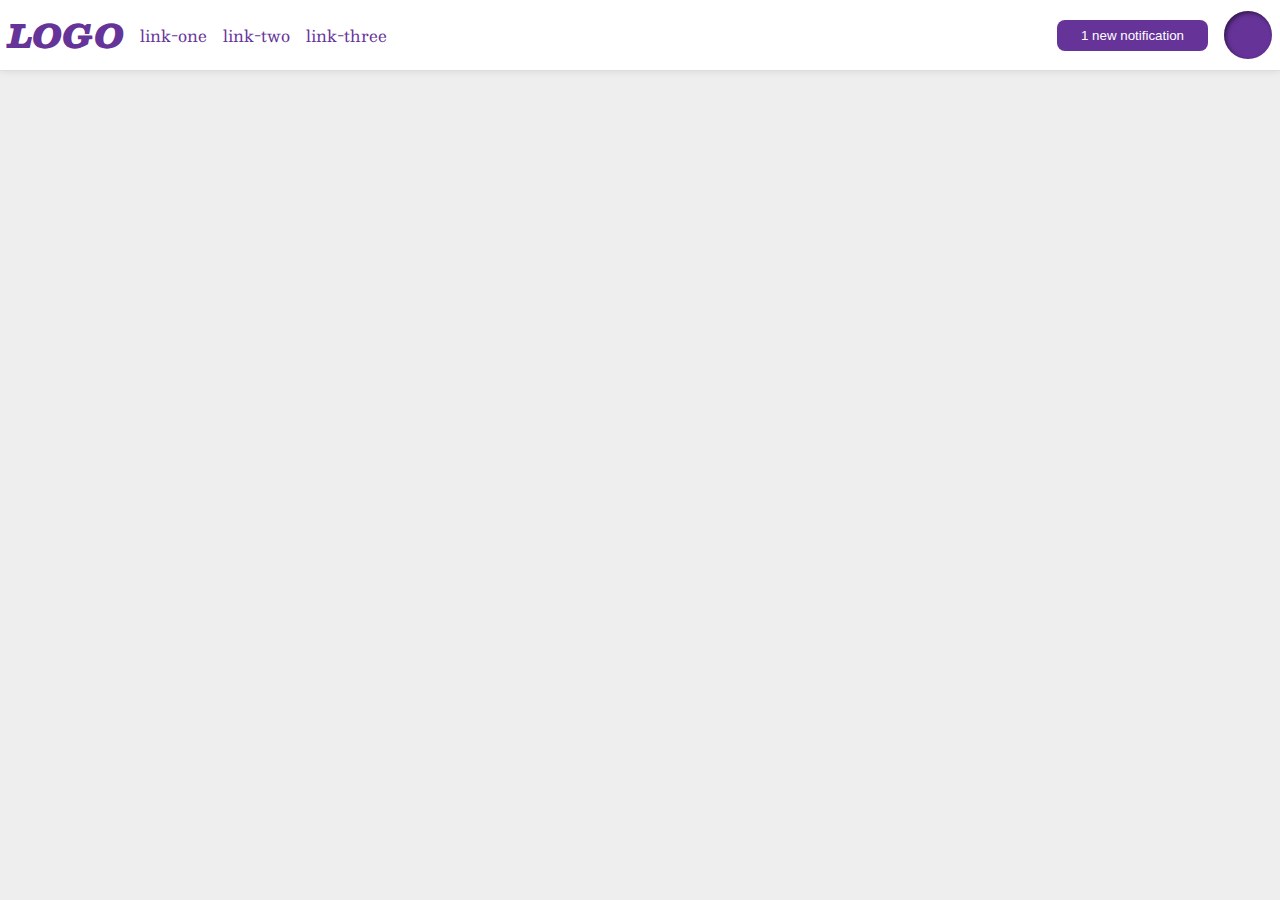
<file: foundations/flex/03-flex-header-2/index.html>
<!DOCTYPE html>
<html lang="en">
  <head>
    <meta charset="UTF-8">
    <meta http-equiv="X-UA-Compatible" content="IE=edge">
    <meta name="viewport" content="width=device-width, initial-scale=1.0">
    <title>Flex Header 2</title>
    <link rel="stylesheet" href="style.css">
  </head>
  <body>
    <div class="header">
      <div class="left">
        <div class="logo">
          LOGO
        </div>
        <ul class="links">
          <li><a href="https://google.com">link-one</a></li>
          <li><a href="https://google.com">link-two</a></li>
          <li><a href="https://google.com">link-three</a></li>
        </ul>
      </div>
      <div class="right">
        <button class="notifications">
          1 new notification
        </button>
        <div class="profile-image"></div>
        </div>
    </div>
  </body>
</html>
</file>
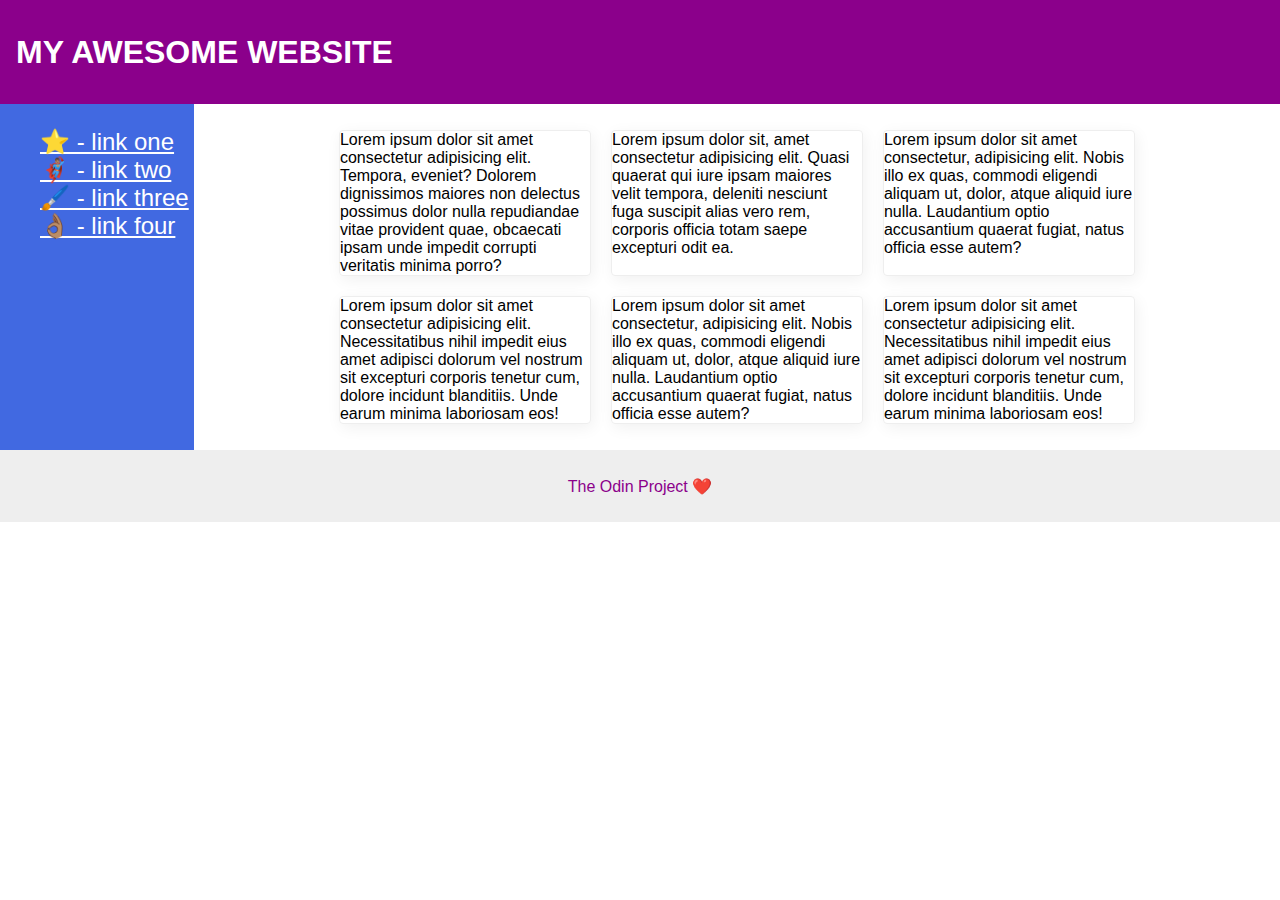
<file: foundations/flex/07-flex-layout-2/index.html>
<!DOCTYPE html>
<html lang="en">
  <head>
    <meta charset="UTF-8">
    <meta http-equiv="X-UA-Compatible" content="IE=edge">
    <meta name="viewport" content="width=device-width, initial-scale=1.0">
    <title>The Holy Grail</title>
    <link rel="stylesheet" href="style.css">
  </head>
  <body>
    <div class="header">
      MY AWESOME WEBSITE
    </div>
    <div class="middle">
      <div class="sidebar">
        <ul>
          <li><a href="#">⭐ - link one</a></li>
          <li><a href="#">🦸🏽‍♂️ - link two</a></li>
          <li><a href="#">🖌️ - link three</a></li>
          <li><a href="#">👌🏽 - link four</a></li>
        </ul>
      </div>
      <div class="cards">
        <div class="card">Lorem ipsum dolor sit amet consectetur adipisicing elit. Tempora, eveniet? Dolorem dignissimos maiores non delectus possimus dolor nulla repudiandae vitae provident quae, obcaecati ipsam unde impedit corrupti veritatis minima porro?</div>
        <div class="card">Lorem ipsum dolor sit, amet consectetur adipisicing elit. Quasi quaerat qui iure ipsam maiores velit tempora, deleniti nesciunt fuga suscipit alias vero rem, corporis officia totam saepe excepturi odit ea.</div>
        <div class="card">Lorem ipsum dolor sit amet consectetur, adipisicing elit. Nobis illo ex quas, commodi eligendi aliquam ut, dolor, atque aliquid iure nulla. Laudantium optio accusantium quaerat fugiat, natus officia esse autem?</div>
        <div class="card">Lorem ipsum dolor sit amet consectetur adipisicing elit. Necessitatibus nihil impedit eius amet adipisci dolorum vel nostrum sit excepturi corporis tenetur cum, dolore incidunt blanditiis. Unde earum minima laboriosam eos!</div>
        <div class="card">Lorem ipsum dolor sit amet consectetur, adipisicing elit. Nobis illo ex quas, commodi eligendi aliquam ut, dolor, atque aliquid iure nulla. Laudantium optio accusantium quaerat fugiat, natus officia esse autem?</div>
        <div class="card">Lorem ipsum dolor sit amet consectetur adipisicing elit. Necessitatibus nihil impedit eius amet adipisci dolorum vel nostrum sit excepturi corporis tenetur cum, dolore incidunt blanditiis. Unde earum minima laboriosam eos!</div>
      </div>
    </div>
    <div class="footer">
      The Odin Project ❤️
    </div>
  </body>
</html>
</file>
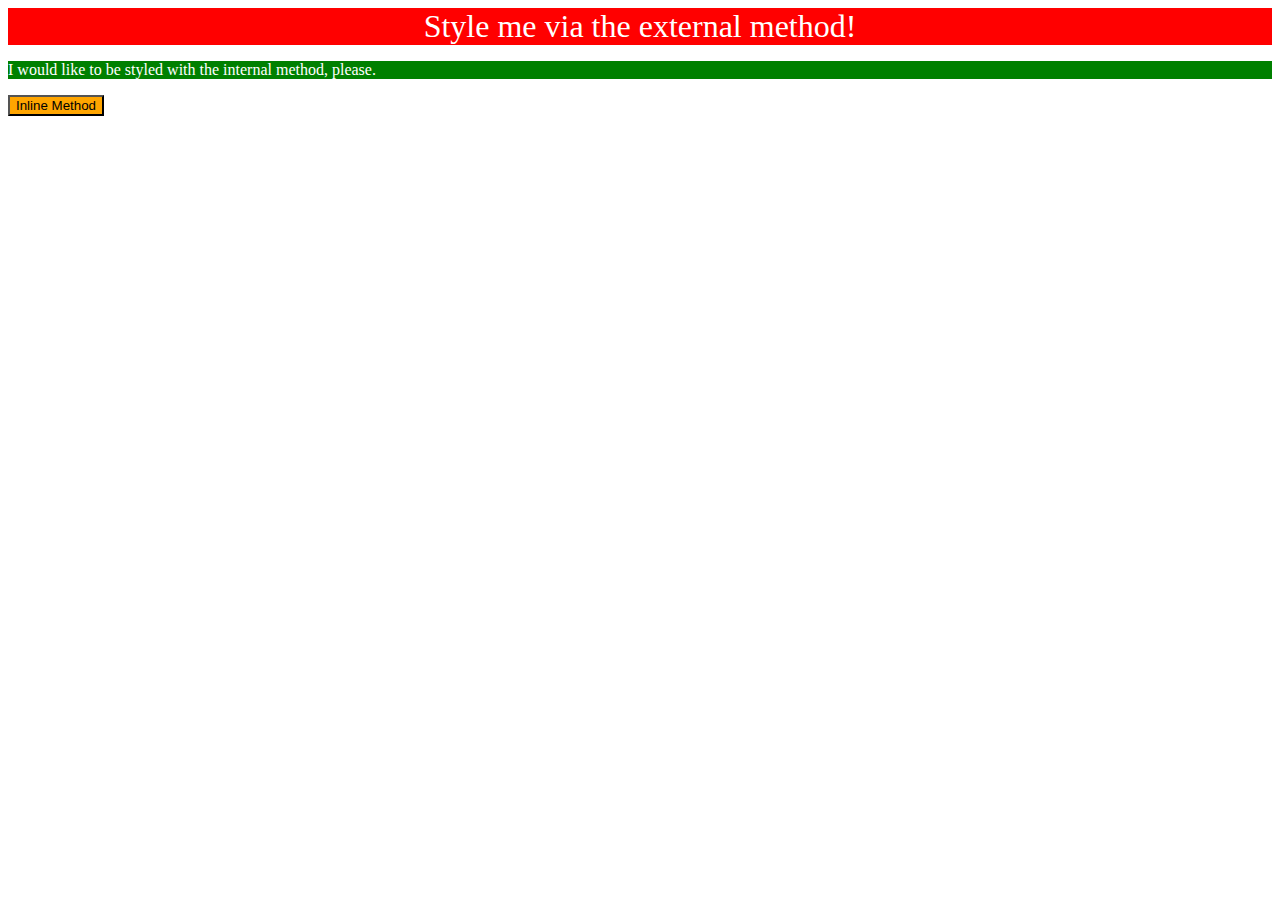
<file: foundations/intro-to-css/01-css-methods/index.html>
<!DOCTYPE html>
<html lang="en">
  <head>
    <meta charset="UTF-8">
    <meta http-equiv="X-UA-Compatible" content="IE=edge">
    <meta name="viewport" content="width=device-width, initial-scale=1.0">
    <title>Methods for Adding CSS</title>
    <link rel="stylesheet" href="style.css">
    <style>
      /* `p`: a green background, white text, and a font size of 18px */
      p {
        background-color: green;
        color: white;
        font-size: 18;
      }
    </style>
  </head>
  <body>
    <div>Style me via the external method!</div>
    <p>I would like to be styled with the internal method, please.</p>
    <!-- * `button`: an orange background and a font size of 18px*/ -->
    <button style="background-color: orange; font-size: 18;">Inline Method</button>
  </body>
</html>
</file>
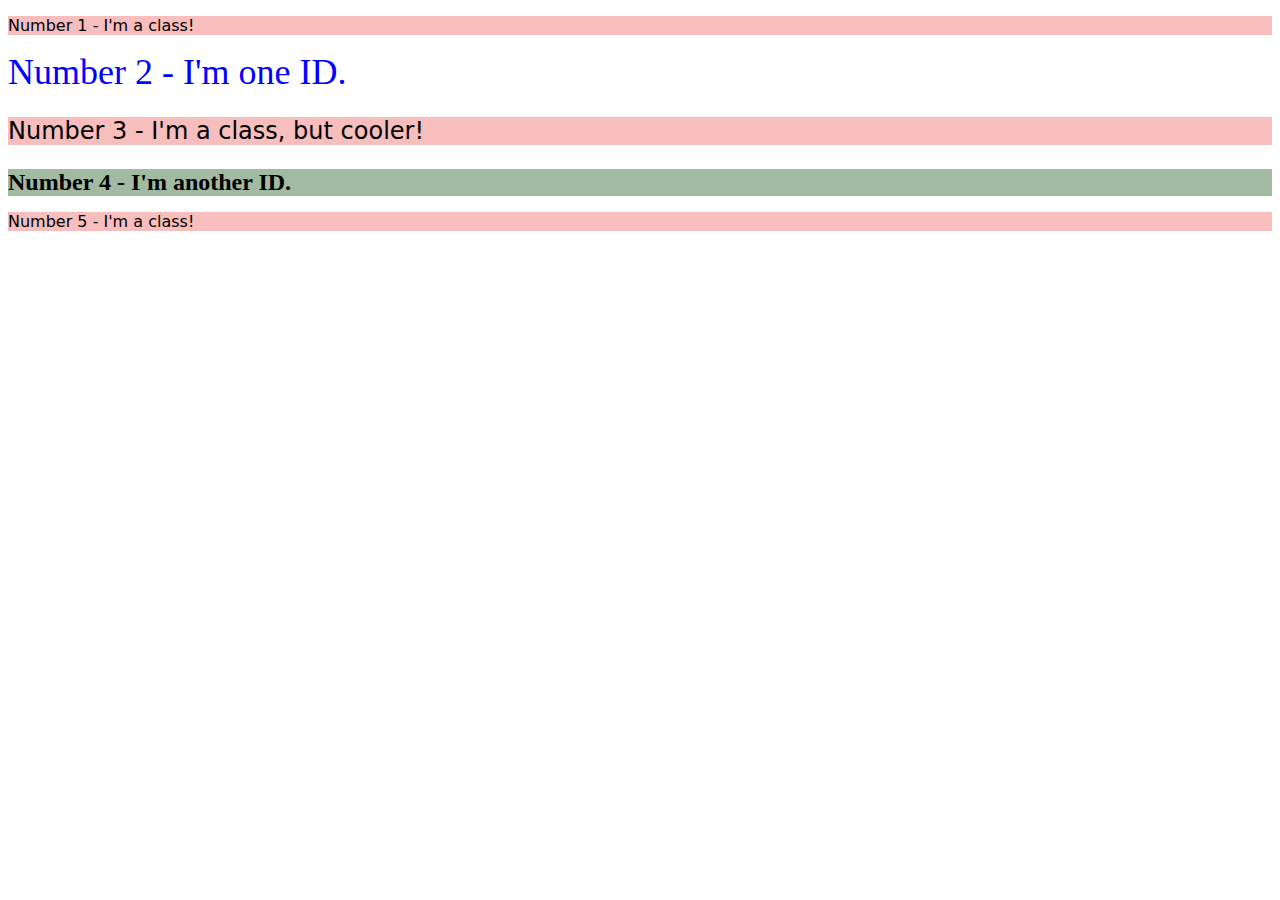
<file: foundations/intro-to-css/02-class-id-selectors/index.html>
<!DOCTYPE html>
<html lang="en">
  <head>
    <meta charset="UTF-8">
    <meta http-equiv="X-UA-Compatible" content="IE=edge">
    <meta name="viewport" content="width=device-width, initial-scale=1.0">
    <title>Class and ID Selectors</title>
    <link rel="stylesheet" href="style.css">
  </head>
  <body>
    <p class="odd">Number 1 - I'm a class!</p>
    <div id="two">Number 2 - I'm one ID.</div>
    <p class="odd test">Number 3 - I'm a class, but cooler!</p>
    <div id="four">Number 4 - I'm another ID.</div>
    <p class="odd">Number 5 - I'm a class!</p>
  </body>
</html>
</file>
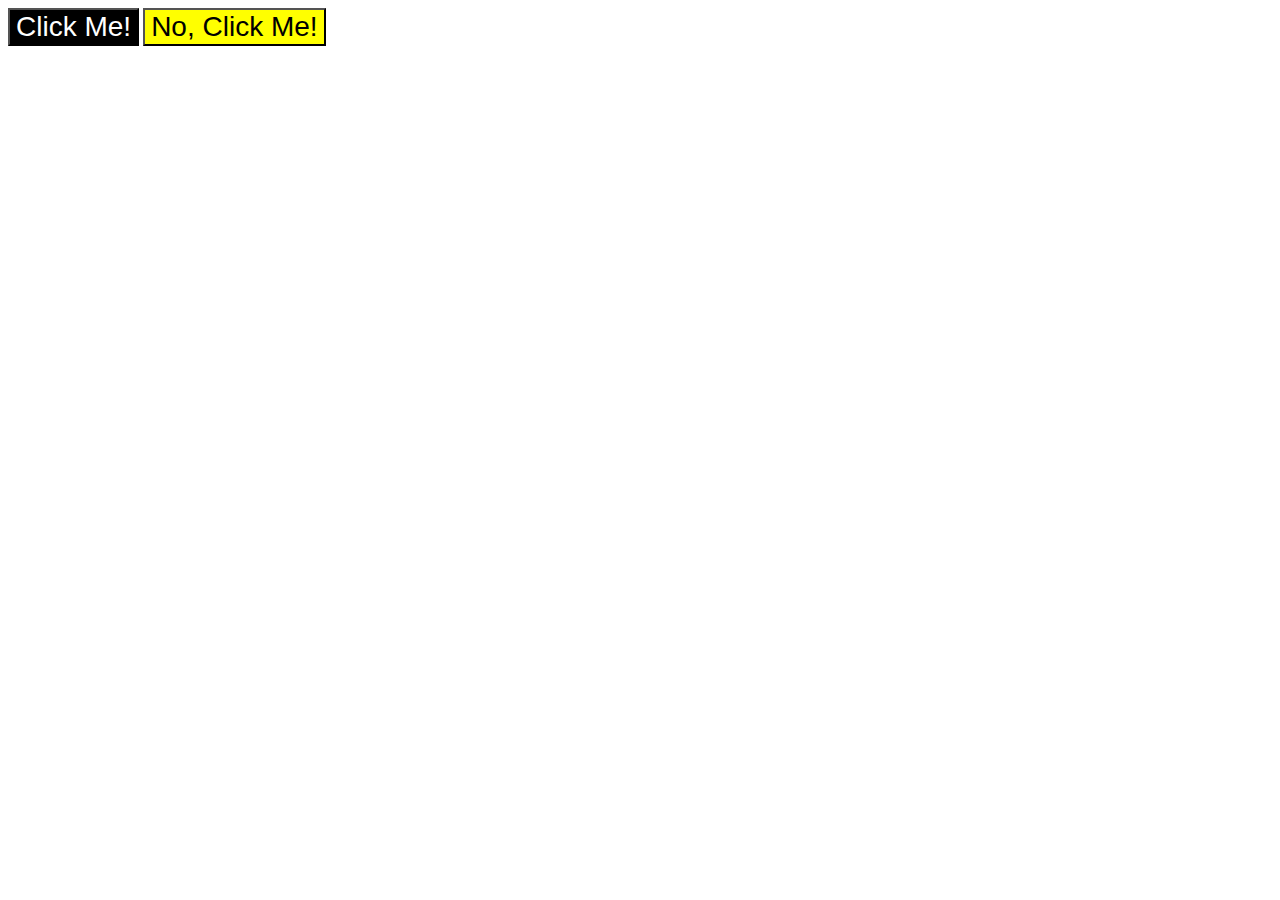
<file: foundations/intro-to-css/03-grouping-selectors/index.html>
<!DOCTYPE html>
<html lang="en">
  <head>
    <meta charset="UTF-8">
    <meta http-equiv="X-UA-Compatible" content="IE=edge">
    <meta name="viewport" content="width=device-width, initial-scale=1.0">
    <title>Grouping Selectors</title>
    <link rel="stylesheet" href="style.css">
  </head>
  <body>
    <button class="first">Click Me!</button>
    <button class="second">No, Click Me!</button>
  </body>
</html>
</file>
<file: foundations/flex/03-flex-header-2/style.css>
/* this is some magical font-importing.  
you'll learn about it later. */
@import url('https://fonts.googleapis.com/css2?family=Besley:ital,wght@0,400;1,900&display=swap');

body {
  margin: 0;
  background: #eee;
  font-family: Besley, serif;
}

.header {
  background: white;
  border-bottom: 1px solid #ddd;
  box-shadow: 0 0 8px rgba(0,0,0,.1);
  display: flex;
  justify-content: space-between;
  padding: 8px;
  align-items: center;

}

.profile-image {
  background: rebeccapurple;
  box-shadow: inset 2px 2px 4px rgba(0,0,0,.5);
  border-radius: 50%;
  width: 48px;
  height: 48px;
}

.logo {
  color: rebeccapurple;
  font-size: 32px;
  font-weight: 900;
  font-style: italic;
}

button {
  border: none;
  border-radius: 8px;
  background: rebeccapurple;
  color: white;
  padding: 8px 24px;
}

a {
  /* this removes the line under our links */
  text-decoration: none;
  color: rebeccapurple;
}

ul {
  list-style-type: none;
  display: flex;
  gap: 16px;
  padding: 0;
  margin: 0;
}

.left {
  display: flex;
  align-items: center;
  gap: 16px;
}

.right {
  display: flex;
  align-items: center;
  gap: 16px;
}
</file>
<file: foundations/flex/07-flex-layout-2/style.css>
body {
  font-family: -apple-system, BlinkMacSystemFont, 'Segoe UI', Roboto, Oxygen, Ubuntu, Cantarell, 'Open Sans', 'Helvetica Neue', sans-serif;
  margin: 0;
  min-height: 100vh;
  display: flex;
  flex-direction: column;
}

.middle {
  display: flex;
}

.cards {
  display: flex;
  flex-wrap: wrap;
  justify-content:  center;
  padding: 16px;
}

.header {
  height: 72px;
  background: darkmagenta;
  color: white;
  font-size: 32px;
  font-weight: 900;
  display: flex;
  align-items: center;
  padding: 16px;

}

.footer {
  height: 72px;
  background: #eee;
  color: darkmagenta;
  display: flex;
  align-items: center;
  justify-content: center;
}

.sidebar {
  width: 300px;
  background: royalblue;
  box-sizing: border-box;
  display: flex;
  flex-direction: column;
  font-size: 24px;
  align-items: flex-start;
}

.sidebar > ul{
  list-style-type: none;
  text-decoration: none;

}

.sidebar a {
  color: white;
}

.card {
  border: 1px solid #eee;
  box-shadow: 2px 4px 16px rgba(0,0,0,.06);
  border-radius: 4px;
  width: 250px;
  margin: 10px;
}
</file>
<file: foundations/intro-to-css/01-css-methods/style.css>
div {
    background-color: red;
    color: white;
    font-size: 32px;
    text-align: center;
}
</file>
<file: foundations/intro-to-css/02-class-id-selectors/style.css>
/* * **All odd numbered elements**: a light red/pink background, and a list of fonts containing `Verdana` and `DejaVu Sans` with `sans-serif` as a fallback
* **The second element**: blue text and a font size of 36px
* **The third element**: in addition to the styles for all odd numbered elements, add a font size of 24px
* **The fourth element**: a light green background, a font size of 24px, and bold */

.odd {
    background-color: rgb(248, 189, 189);
    font-family: Veranda, "DejaVu Sans", sans-serif;
}

#two {
    color: blue;
    font-size: 36px;
}

.odd.test {
    font-size: 24px;
}

#four {
    background-color: rgb(161, 186, 161);
    font-size: 24px;
    font-weight: bold;
}
</file>
<file: foundations/intro-to-css/03-grouping-selectors/style.css>
/*  a font size of 28px and a list of fonts containing `Helvetica` and `Times New Roman`, with `sans-serif` as a fallback */
.first, .second {
    font-size: 28px;
    font-family: Helvetica, "Times New Roman", sans-serif;
}

/* - **The first element**: a black background and white text */
.first {
    background-color: black;
    color: white;
}

/* - **The second element**: a yellow background */
.second {
    background-color: yellow;
}
</file>
